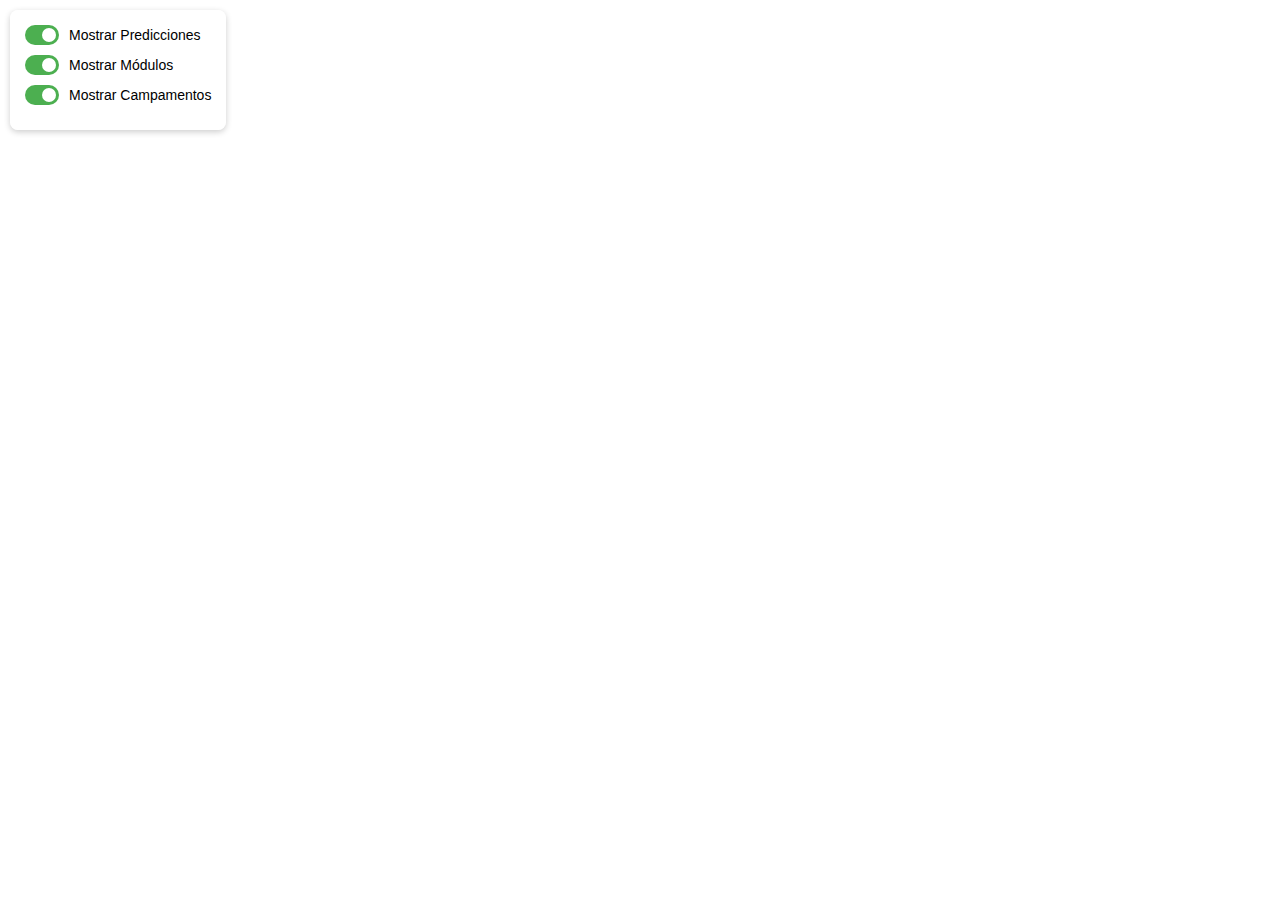
<file: index.html>
<!DOCTYPE html>
<html lang="en">
  <head>
    <meta charset="UTF-8" />
    <meta name="viewport" content="width=device-width, initial-scale=1.0" />
    <title>Mapa de Predicciones</title>
    <script src="https://api.mapbox.com/mapbox-gl-js/v2.12.0/mapbox-gl.js"></script>
    <link
      href="https://api.mapbox.com/mapbox-gl-js/v2.12.0/mapbox-gl.css"
      rel="stylesheet"
    />
    <link href="./style.css" rel="stylesheet" />
  </head>
  <body>
    <div id="map"></div>
    <div id="controls">
      <div class="switch-container">
        <label class="switch">
          <input type="checkbox" id="toggle-predictions" checked />
          <span class="slider"></span>
        </label>
        <span class="switch-label">Mostrar Predicciones</span>
      </div>
      <div class="switch-container">
        <label class="switch">
          <input type="checkbox" id="toggle-modules" checked />
          <span class="slider"></span>
        </label>
        <span class="switch-label">Mostrar Módulos</span>
      </div>
      <div class="switch-container">
        <label class="switch">
          <input type="checkbox" id="toggle-settlements" checked />
          <span class="slider"></span>
        </label>
        <span class="switch-label">Mostrar Campamentos</span>
      </div>
    </div>
    <script>
      mapboxgl.accessToken =
        "pk.eyJ1IjoiZXNtZXJhbGRhbSIsImEiOiJjbTc0cGF1Z2swZDBoMmpxeTJ3czg3cDEzIn0.cTCbN8IRIrxTelPv4lVKDQ";
      const map = new mapboxgl.Map({
        container: "map",
        style: "mapbox://styles/mapbox/light-v10",
        center: [-0.7975000536246865, 41.65864586997154],
        zoom: 13,
        bearing: 0,
        pitch: 0,
      });

      map.on("load", function () {
        // Cargar fuentes de datos
        map.addSource("geojson-source", {
          type: "geojson",
          data: "https://esmemag96.github.io/GeoJson-MVP/data.geojson",
        });

        map.addSource("modules", {
          type: "geojson",
          data: "https://esmemag96.github.io/GeoJson-MVP/modules.geojson",
          cluster: true, // Activar clustering
          clusterMaxZoom: 14, // Zoom máximo antes de separarse
          clusterRadius: 50,
        });

        map.addSource("settlements", {
          type: "geojson",
          data: "https://esmemag96.github.io/GeoJson-MVP/settlements.geojson",
        });

        // Capa de predicciones
        map.addLayer({
          id: "circle-layer",
          type: "circle",
          source: "geojson-source",
          paint: {
            "circle-color": [
              "match",
              ["get", "risk_level"],
              "Alto",
              "#FF5733",
              "Medio",
              "#FFC300",
              "Bajo",
              "#DAF7A6",
              "#AAAAAA",
            ],
            "circle-radius": [
              "interpolate",
              ["linear"],
              ["get", "estimated_migrants"],
              0,
              5,
              5000,
              20,
            ],
            "circle-opacity": 0.7,
            "circle-stroke-width": 2, // Aumenta el grosor del borde
            "circle-stroke-color": "#000",
          },
        });

        // Pop-up para la capa de predicciones
        map.on("click", "circle-layer", function (e) {
          const properties = e.features[0].properties;
          new mapboxgl.Popup()
            .setLngLat(e.lngLat)
            .setHTML(
              `
              <h3>${properties.city}, ${properties.country}</h3>
              <p><strong>Nivel de riesgo:</strong> ${properties.risk_level}</p>
              <p><strong>Descripción:</strong> ${properties.event_description}</p>
              <p><strong>Migrantes estimados:</strong> ${properties.estimated_migrants}</p>
              <p><strong>Módulos necesarios:</strong> ${properties.modules_needed}</p>
              <p><strong>Ruta logística:</strong> ${properties.logistics_route}</p>
            `
            )
            .addTo(map);
        });

        // Capa de clústeres
        map.addLayer({
          id: "clusters",
          type: "circle",
          source: "modules",
          filter: ["has", "point_count"], // Solo se aplica a clústeres
          paint: {
            "circle-color": "#c89ee8",
            "circle-radius": [
              "step",
              ["get", "point_count"],
              15,
              10,
              20,
              50,
              30,
            ],
            "circle-opacity": 0.8,
          },
        });

        // Número dentro del clúster
        map.addLayer({
          id: "cluster-count",
          type: "symbol",
          source: "modules",
          filter: ["has", "point_count"],
          layout: {
            "text-field": "{point_count_abbreviated}",
            "text-size": 12,
            "text-font": ["DIN Offc Pro Medium", "Arial Unicode MS Bold"],
            "text-allow-overlap": true,
          },
          paint: {
            "text-color": "#fff",
          },
        });

     // Capa de puntos individuales (cuando no están agrupados)
     map.addLayer({
          id: "modules-layer",
          type: "circle",
          source: "modules",
          filter: ["!", ["has", "point_count"]], // Solo módulos individuales
          paint: {
            "circle-color": [
              "match",
              ["get", "status"],
              "In use",
              "#1f78b4",
              "Reserved",
              "#33a02c",
              "To be retired",
              "#e31a1c",
              "Stock",
              "#ff7f00",
              "Under maintenance",
              "#6a3d9a",
              "On the way",
              "#b2df8a",
              "On the way back",
              "#fca1e7",
              "#bdbdbd",
            ],
            "circle-radius": 6,
            "circle-opacity": 0.8,
            "circle-stroke-width": 1,
            "circle-stroke-color": "#000",
          },
        });

        // Evento para expandir clúster al hacer clic
        map.on("click", "clusters", function (e) {
          const features = map.queryRenderedFeatures(e.point, {
            layers: ["clusters"],
          });
          const clusterId = features[0].properties.cluster_id;
          map
            .getSource("modules")
            .getClusterExpansionZoom(clusterId, function (err, zoom) {
              if (err) return;
              map.easeTo({
                center: features[0].geometry.coordinates,
                zoom: zoom,
              });
            });
        });

        // **Pop-up para módulos individuales**
        map.on("click", "modules-layer", (e) => {
          const properties = e.features[0].properties;
          new mapboxgl.Popup()
            .setLngLat(e.lngLat)
            .setHTML(
              `
        <h3>Módulo ID: ${properties.id}</h3>
        <p><strong>Status:</strong> ${properties.status}</p>
        <p><strong>Capacity:</strong> ${properties.capacity}</p>
        <p><strong>Camp:</strong> ${properties.camp || "N/A"}</p>
        <p><strong>Last Maintenance:</strong> ${
          properties.last_maintenance || "N/A"
        }</p>
      `
            )
            .addTo(map);
        });

        // Capa de campamentos con iconos
        map.loadImage(
          "https://cdn-icons-png.flaticon.com/512/684/684908.png",
          function (error, image) {
            if (error) throw error;
            map.addImage("camp-icon", image);

            map.loadImage(
              "https://cdn-icons-png.flaticon.com/512/684/684908.png",
              function (error, image) {
                if (error) throw error;
                map.addImage("camp-icon", image);

                map.addLayer({
                  id: "settlements-layer",
                  type: "symbol",
                  source: "settlements",
                  layout: {
                    "icon-image": "camp-icon",
                    "icon-size": 0.08, // Ajusta el tamaño del ícono
                    "icon-allow-overlap": true, // Evita que se oculten cuando están juntos
                  },
                });
              }
            );
          }
        );

        // Pop-up para los campamentos
        map.on("click", "settlements-layer", function (e) {
          const properties = e.features[0].properties;

          const description = `
            <strong>Campamento:</strong> ${properties.settlement_name}<br>
            <strong>Clientes:</strong> ${properties.clients}<br>
            <strong>Módulos:</strong> ${properties.modules_count}<br>
            <strong>Campamento asociado:</strong> ${properties.camp_name}
            `;

          new mapboxgl.Popup()
            .setLngLat(e.lngLat)
            .setHTML(description)
            .addTo(map);
        });
        map.on("mouseenter", "settlements-layer", () => {
          map.getCanvas().style.cursor = "pointer";
        });
        map.on("mouseleave", "settlements-layer", () => {
          map.getCanvas().style.cursor = "";
        });
        map.on("mouseenter", "modules-layer", () => {
          map.getCanvas().style.cursor = "pointer";
        });

        map.on("mouseleave", "modules-layer", () => {
          map.getCanvas().style.cursor = "";
        });

        // Cambia el cursor al pasar sobre un clúster
        map.on("mouseenter", "clusters", () => {
          map.getCanvas().style.cursor = "pointer";
        });

        map.on("mouseleave", "clusters", () => {
          map.getCanvas().style.cursor = "";
        });
        // Controles de visibilidad
        document
          .getElementById("toggle-predictions")
          .addEventListener("change", function (e) {
            map.setLayoutProperty(
              "circle-layer",
              "visibility",
              e.target.checked ? "visible" : "none"
            );
          });

        document
          .getElementById("toggle-modules")
          .addEventListener("change", function (e) {
            map.setLayoutProperty(
              "modules-layer",
              "visibility",
              e.target.checked ? "visible" : "none"
            );
            map.setLayoutProperty(
              "clusters",
              "visibility",
              e.target.checked ? "visible" : "none"
            );
            map.setLayoutProperty(
              "cluster-count",
              "visibility",
              e.target.checked ? "visible" : "none"
            );
          });

        document
          .getElementById("toggle-settlements")
          .addEventListener("change", function (e) {
            map.setLayoutProperty(
              "settlements-layer",
              "visibility",
              e.target.checked ? "visible" : "none"
            );
          });
      });
    </script>
  </body>
</html>
</file>
<file: style.css>
body {
    margin: 0;
    padding: 0;
    font-family: "Arial", sans-serif;
  }
  #map {
    width: 100%;
    height: 100vh;
  }
  #controls {
    position: absolute;
    top: 10px;
    left: 10px;
    background: rgba(255, 255, 255, 0.8);
    padding: 15px;
    z-index: 1;
    border-radius: 8px;
    box-shadow: 0 2px 6px rgba(0, 0, 0, 0.2);
  }
  .switch-container {
    display: flex;
    align-items: center;
    margin-bottom: 10px;
  }
  .switch-label {
    margin-left: 10px;
    font-size: 14px;
  }
  .switch {
    position: relative;
    display: inline-block;
    width: 34px;
    height: 20px;
  }
  .switch input {
    opacity: 0;
    width: 0;
    height: 0;
  }
  .slider {
    position: absolute;
    cursor: pointer;
    top: 0;
    left: 0;
    right: 0;
    bottom: 0;
    background-color: #ccc;
    border-radius: 20px;
    transition: 0.4s;
  }
  .slider:before {
    position: absolute;
    content: "";
    height: 14px;
    width: 14px;
    left: 3px;
    bottom: 3px;
    background-color: white;
    border-radius: 50%;
    transition: 0.4s;
  }
  input:checked + .slider {
    background-color: #4caf50;
  }
  input:checked + .slider:before {
    transform: translateX(14px);
  }
</file>
